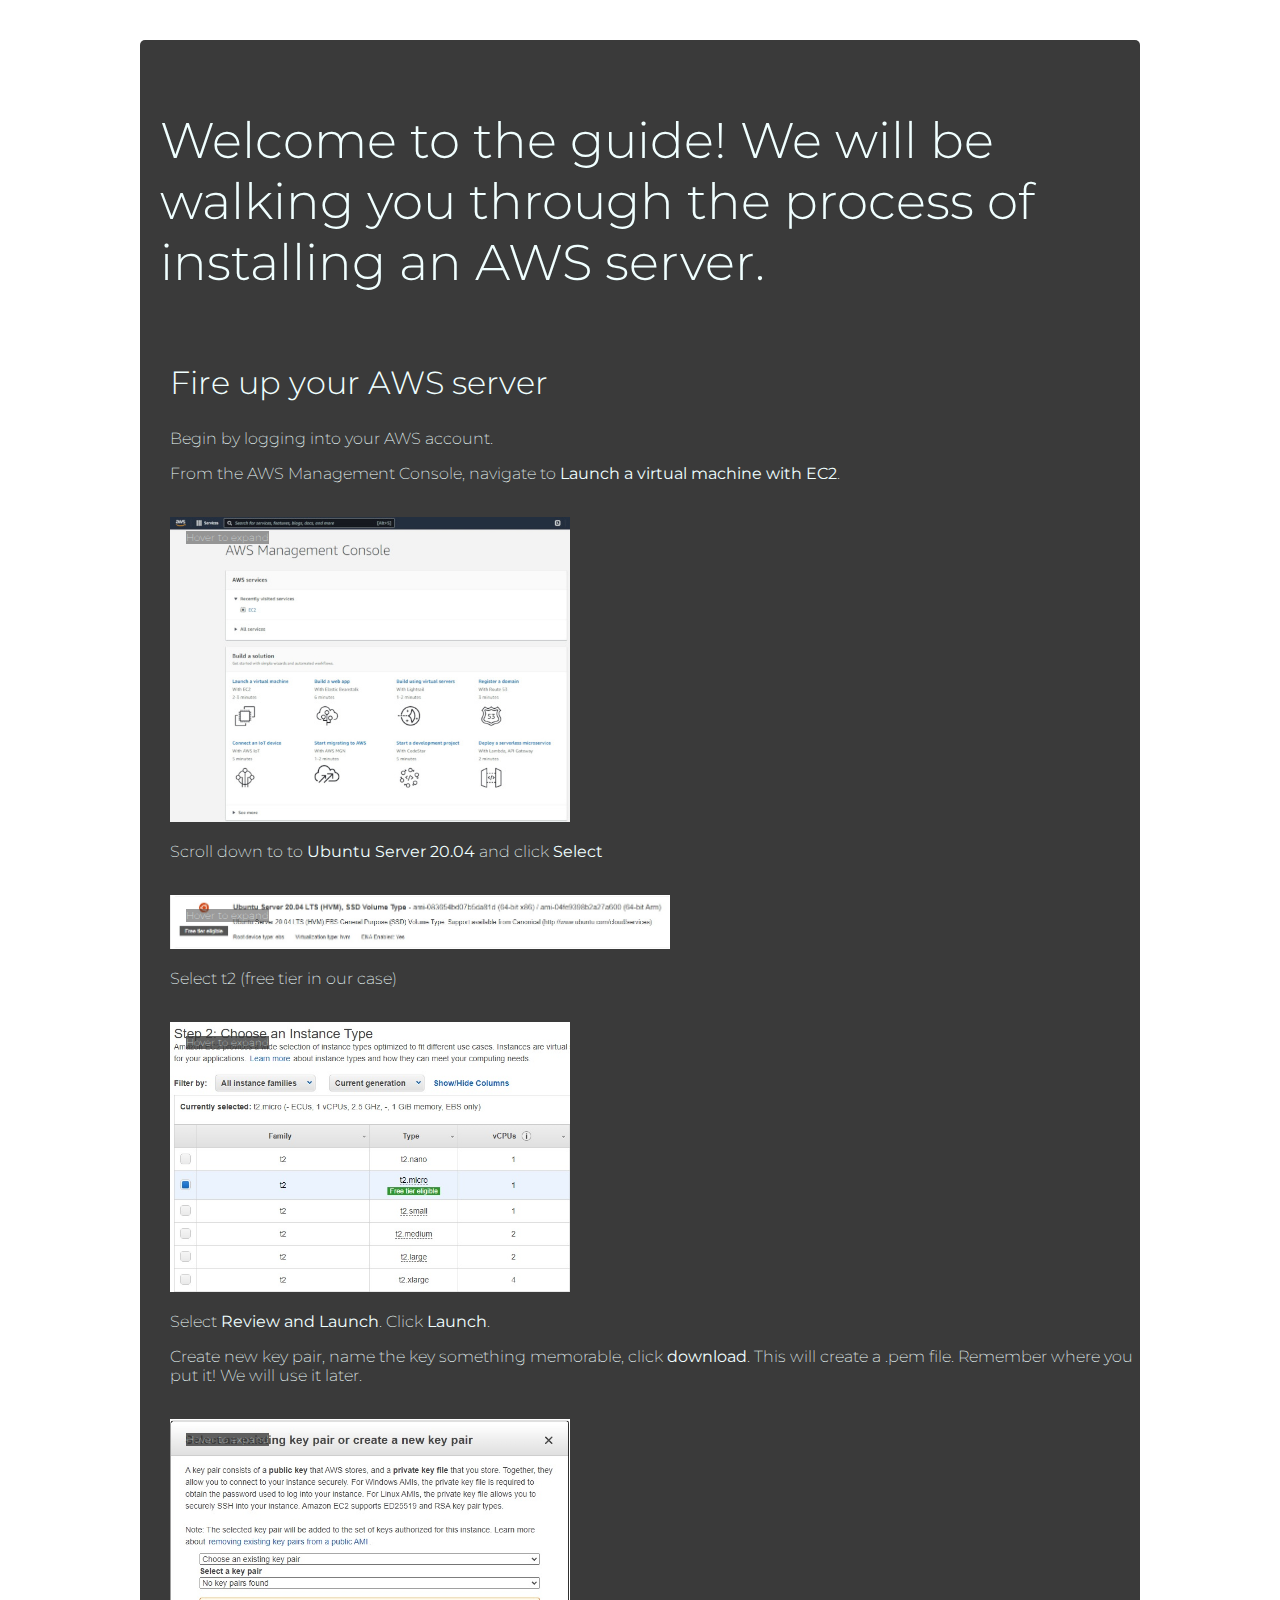
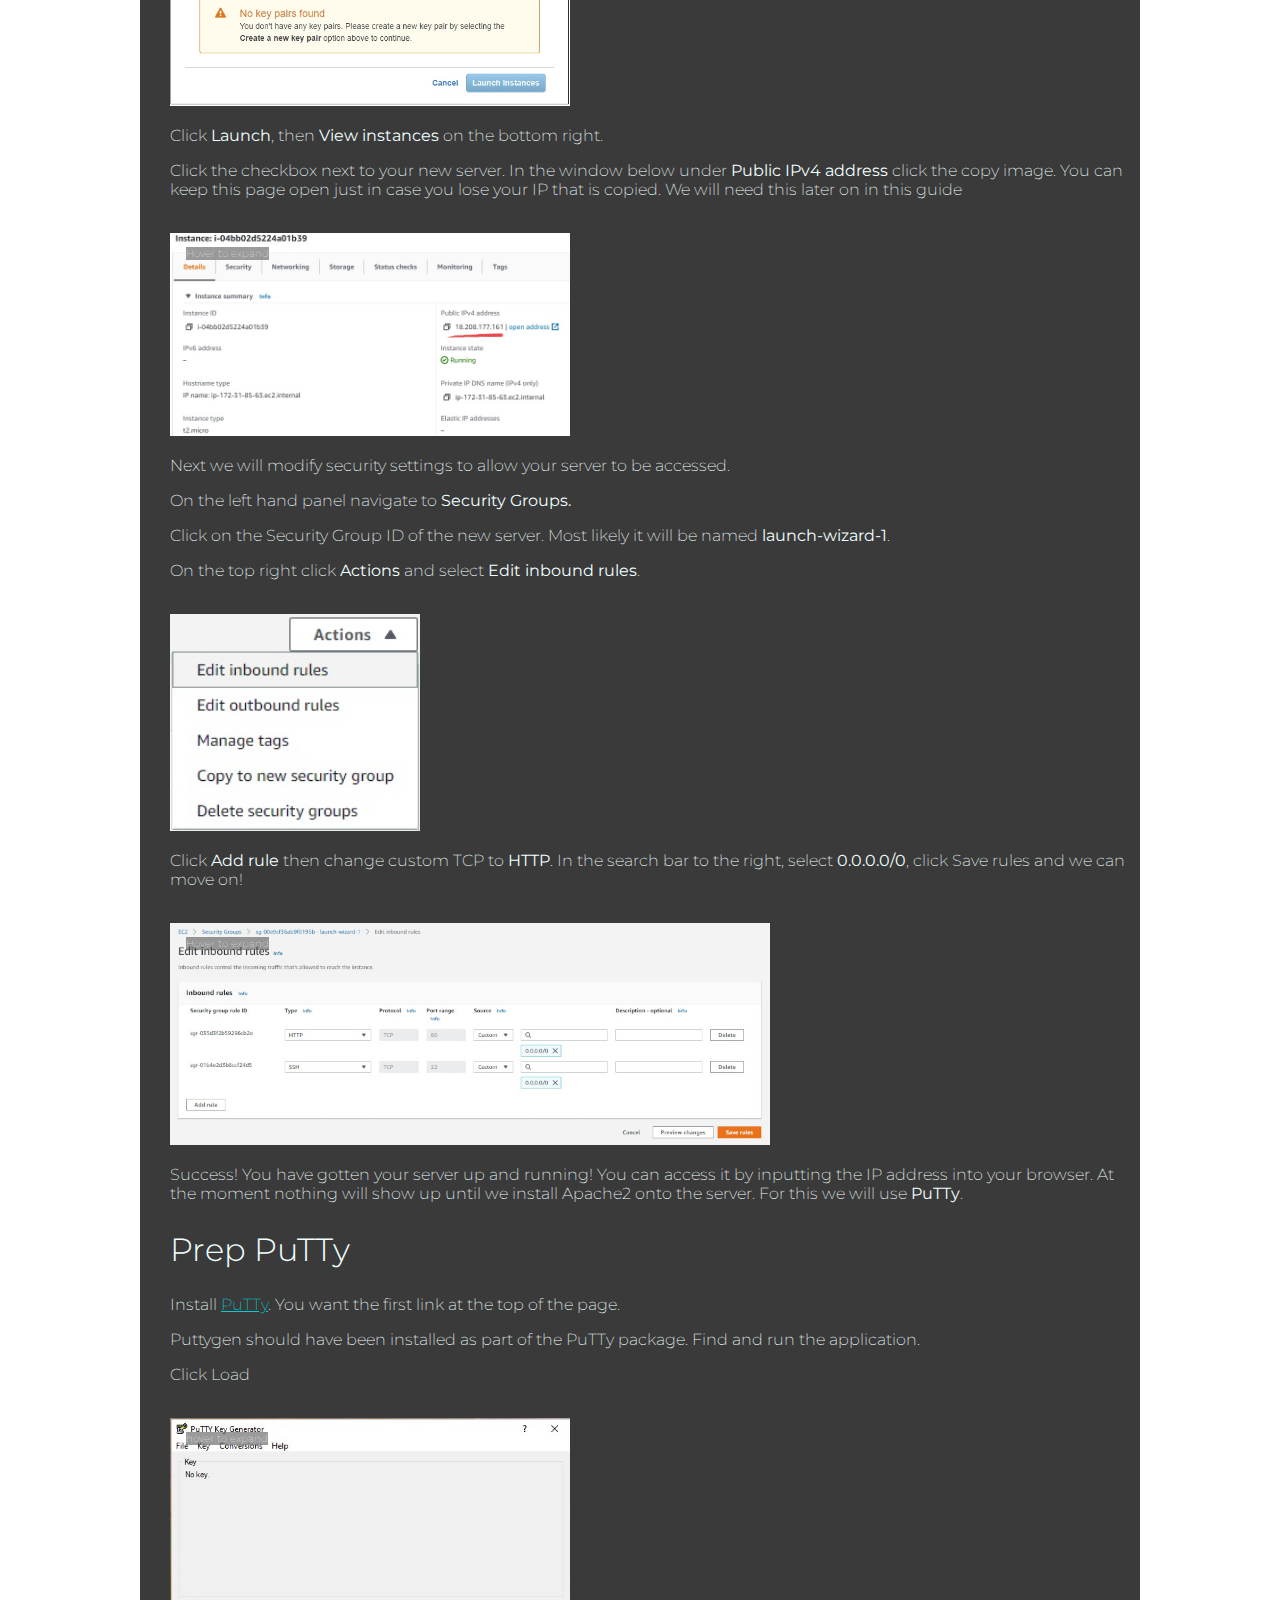
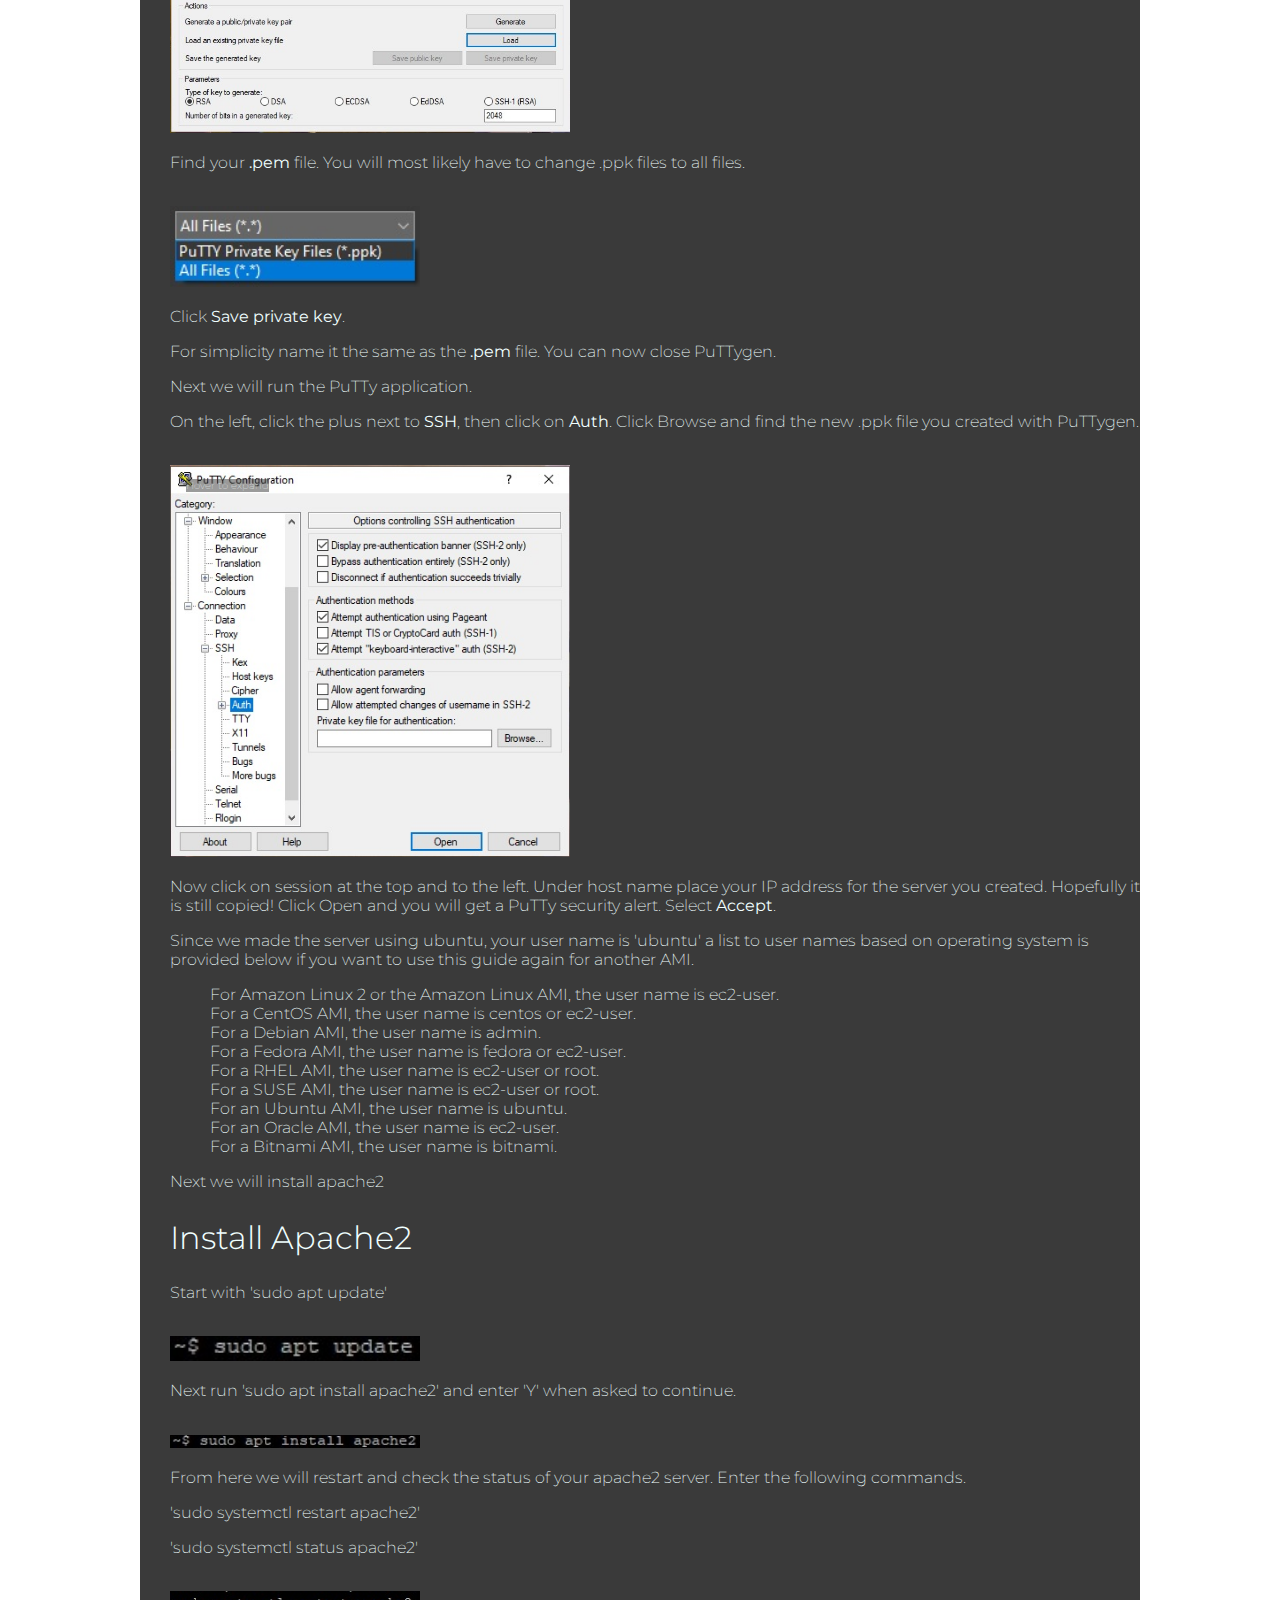
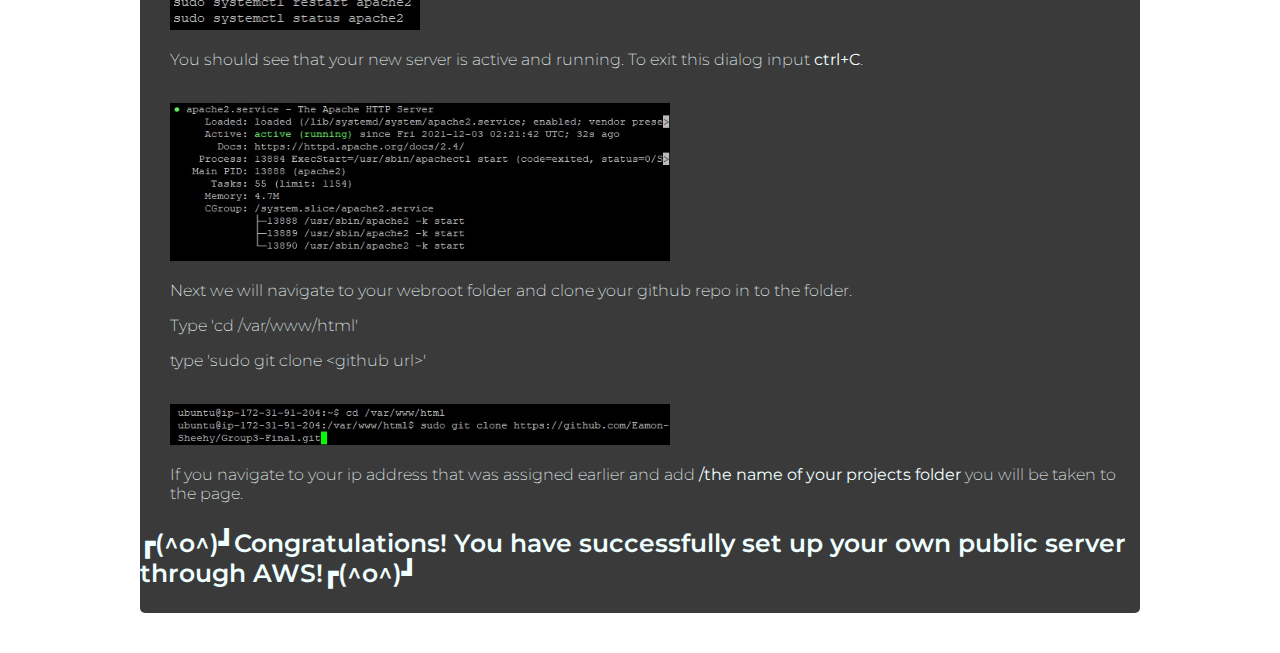
<file: index.html>
<!DOCTYPE html>
<html lang="en">
<head>
  <meta charset="UTF-8">
  <meta http-equiv="X-UA-Compatible" content="IE=edge">
  <meta name="viewport" content="width=device-width, initial-scale=1.0">
  <title>Webserver Guide using AWS</title>
  <link type="text/css" href="./assets/CSS/index.css" rel="stylesheet">
  <link href="https://fonts.googleapis.com/css2?family=Montserrat:wght@100;200;300;600&display=swap" rel="stylesheet">
</head>

<body onload="write()">
  <script type="text/javascript" src="./assets/scripts/congrats.js"></script>

  <header>

  </header>
  <div id="wrapper">
  <main>
    <h1>Guide to installing AWS server</h1><!--  invisible heading added for accessibility reasons -->
    <p id="welcome">Welcome to the guide! We will be walking you through the process of installing an AWS server.</p>

    <!-- /////////////Section 1. AWS server///////////// -->
    <div class="aws-server">
      <h2>Fire up your AWS server</h2>
      <p>Begin by logging into your AWS account.</p>

      <p>From the AWS Management Console, navigate to <b>Launch a virtual machine with EC2</b>.</p>
      <br>
      <div class="image-container">
        <img src="./assets/images/management_console.jpg" alt="instructions-image-1" class="large-image">
        <p class="hover-prompt">Hover to expand</p>
      </div>

      <p>Scroll down to to <b>Ubuntu Server 20.04</b> and click <b>Select</b></p>
      <br>
      <div class="image-container">
        <img src="./assets/images/server_selection.jpg" alt="instructions-image-2" class="wide-image" id="ubuntu-image">
        <p class="hover-prompt">Hover to expand</p>
      </div>

      <p>Select t2 (free tier in our case)</p>
      <br>
      <div class="image-container">
        <img src="./assets/images/tier_selection.jpg" alt="instructions-image-3" class="large-image">
        <p class="hover-prompt over-text">Hover to expand</p>
      </div>

      <p>Select <b>Review and Launch</b>. Click <b>Launch</b>.</p>

      <p>Create new key pair, name the key something memorable, click <b>download</b>. This will create a .pem file. Remember where you put it! We will use it later.</p>
      <br>
      <div class="image-container">
        <img src="./assets/images/key_pair.jpg" alt="instructions-image-4" class="large-image">
        <p class="hover-prompt  over-text">Hover to expand</p>
      </div>

      <p>Click <b>Launch</b>, then <b>View instances</b> on the bottom right.</p>

      <p>Click the checkbox next to your new server. In the window below under <b>Public IPv4 address</b> click the copy image. You can keep this page open just in case you lose your IP that is copied. We will need this later on in this guide</p>
      <br>
      <div class="image-container">
        <img src="./assets/images/IPv4_address.jpg" alt="instructions-image-5" class="large-image">
        <p class="hover-prompt">Hover to expand</p>
      </div>

      <p>Next we will modify security settings to allow your server to be accessed.</p>

      <p>On the left hand panel navigate to <b>Security Groups.</b></p>
      <p>Click on the Security Group ID of the new server. Most likely it will be named <b>launch-wizard-1</b>.</p>
      <p>On the top right click <b>Actions</b> and select <b> Edit inbound rules</b>.</p>
      <br>
      <div class="image-container">
        <img src="./assets/images/actions.jpg" alt="instructions-image-6" class="small-image">
      </div>
      <p> Click <b>Add rule</b> then change custom TCP to <b>HTTP</b>. In the search bar to the right, select <b>0.0.0.0/0</b>, click Save rules and we can move on!</p>
      <br>
      <div class="image-container">
        <img src="./assets/images/inbound_rules.jpg" alt="instructions-image-7" id="inbound-image">
        <p class="hover-prompt">Hover to expand</p>
      </div>

      <p>Success! You have gotten your server up and running! You can access it by inputting the IP address into your browser. At the moment nothing will show up until we install Apache2 onto the server. For this we will use <b>PuTTy</b>.</p>
    </div>
    <!-- /////////////Section 2. PuTTy///////////// -->
    <div class="putty">
      <h2>Prep PuTTy</h2>

      <p>Install <a href="https://www.putty.org/">PuTTy</a>. You want the first link at the top of the page.</p>

      <p>Puttygen should have been installed as part of the PuTTy package. Find and run the application.</p>

      <p>Click Load</p>
      <br>
      <div class="image-container">
        <img src="./assets/images/putty_load.jpg" alt="instructions-image-8" class="large-image">
        <p class="hover-prompt">hover to expand</p>
      </div>

      <p>Find your <b>.pem</b> file. You will most likely have to change .ppk files to all files.</p>
      <br>
      <div class="image-container">
        <img src="./assets/images/ppk_all.jpg" alt="instructions-image-9" class="small-image">
      </div>

      <p>Click <b>Save private key</b>.</p>

      <p>For simplicity name it the same as the <b>.pem</b> file. You can now close PuTTygen.</p>

      <p class="section-header">Next we will run the PuTTy application.</p>

      <p>On the left, click the plus next to <b>SSH</b>, then click on <b>Auth</b>. Click Browse and find the new .ppk file you created with PuTTygen.</p>
      <br>
      <div class="image-container">
        <img src="./assets/images/ssh_auth.jpg" alt="instructions-image-10" class="large-image">
        <p class="hover-prompt">Hover to expand</p>
      </div>

      <p>Now click on session at the top and to the left. Under host name place your IP address for the server you created. Hopefully it is still copied! Click Open and you will get a PuTTy security alert. Select <b>Accept</b>.</p>

      <p>Since we made the server using ubuntu, your user name is 'ubuntu'
      a list to user names based on operating system is provided below if you want to use this guide again for another AMI.</p>

      <ul>
        <li>For Amazon Linux 2 or the Amazon Linux AMI, the user name is ec2-user.</li>
        <li>For a CentOS AMI, the user name is centos or ec2-user.</li>
        <li>For a Debian AMI, the user name is admin.</li>
        <li>For a Fedora AMI, the user name is fedora or ec2-user.</li>
        <li>For a RHEL AMI, the user name is ec2-user or root.</li>
        <li>For a SUSE AMI, the user name is ec2-user or root.</li>
        <li>For an Ubuntu AMI, the user name is ubuntu.</li>
        <li>For an Oracle AMI, the user name is ec2-user.</li>
        <li>For a Bitnami AMI, the user name is bitnami.</li>
      </ul>

      <p class="section-header">Next we will install apache2</p>
    </div>
    <!-- /////////////Section 3. Installing Apache2///////////// -->
    <div class="apache2">
      <h2>Install Apache2</h2>
      <p>Start with 'sudo apt update'</p>
      <br>
      <div class="image-container">
        <img src="./assets/images/apt_update.jpg" alt="instructions-image-11" class="small-image">
      </div>

      <p>Next run 'sudo apt install apache2' and enter 'Y' when asked to continue.</p>
      <br>
      <div class="image-container">
        <img src="./assets/images/install_apache.jpg" alt="instructions-image-12" class="small-image">
      </div>

      <p>From here we will restart and check the status of your apache2 server. Enter the following commands.</p>

      <p>'sudo systemctl restart apache2'</p>

      <p>'sudo systemctl status apache2'</p>
      <br>
      <div class="image-container">
        <img src="./assets/images/systemctl.jpg" alt="instructions-image-13" class="small-image">
      </div>

      <p>You should see that your new server is active and running. To exit this dialog input <b>ctrl+C</b>.</p>
      <br>
      <div class="image-container">
        <img src="./assets/images/status.jpg" alt="instructions-image-14" class="wide-image">
      </div>

      <p>Next we will navigate to your webroot folder and clone your github repo in to the folder.</p>

      <p>Type 'cd /var/www/html'</p>

      <p>type 'sudo git clone &#60github url&#62'</p>
      <br>
      <div class="image-container">
        <img src="./assets/images/git_clone.jpg" alt="instructions-image-15" class="wide-image">
      </div>

      <p>If you navigate to your ip address that was assigned earlier and add <b>/the name of your projects folder</b> you will be taken to the page.</p>
      <!-- probably an image -->
    </div>

    <p id="congrats"></p>
    <p id="congrats-invisible">Congratulations! You have successfully set up your own public server through AWS.</p>

  </main>
</div>
  <footer>

  </footer>
</body>

</html>
</file>
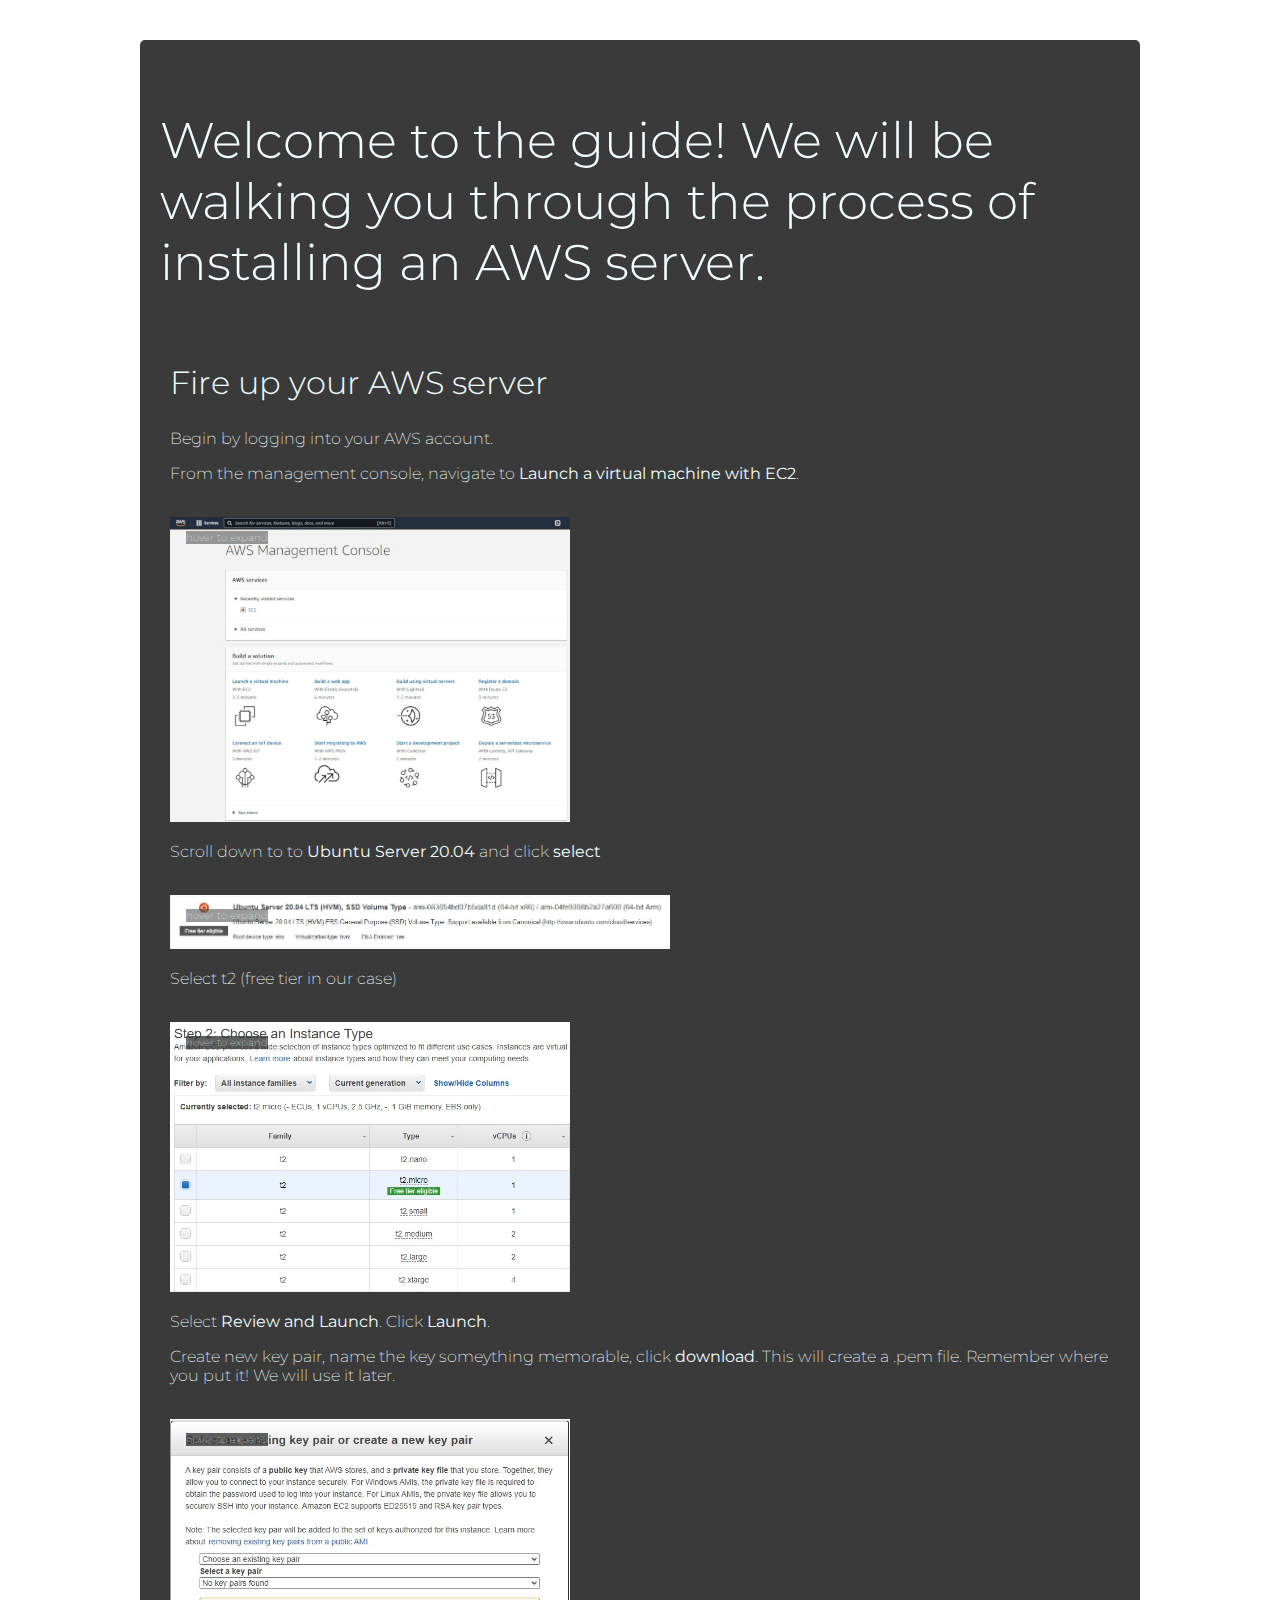
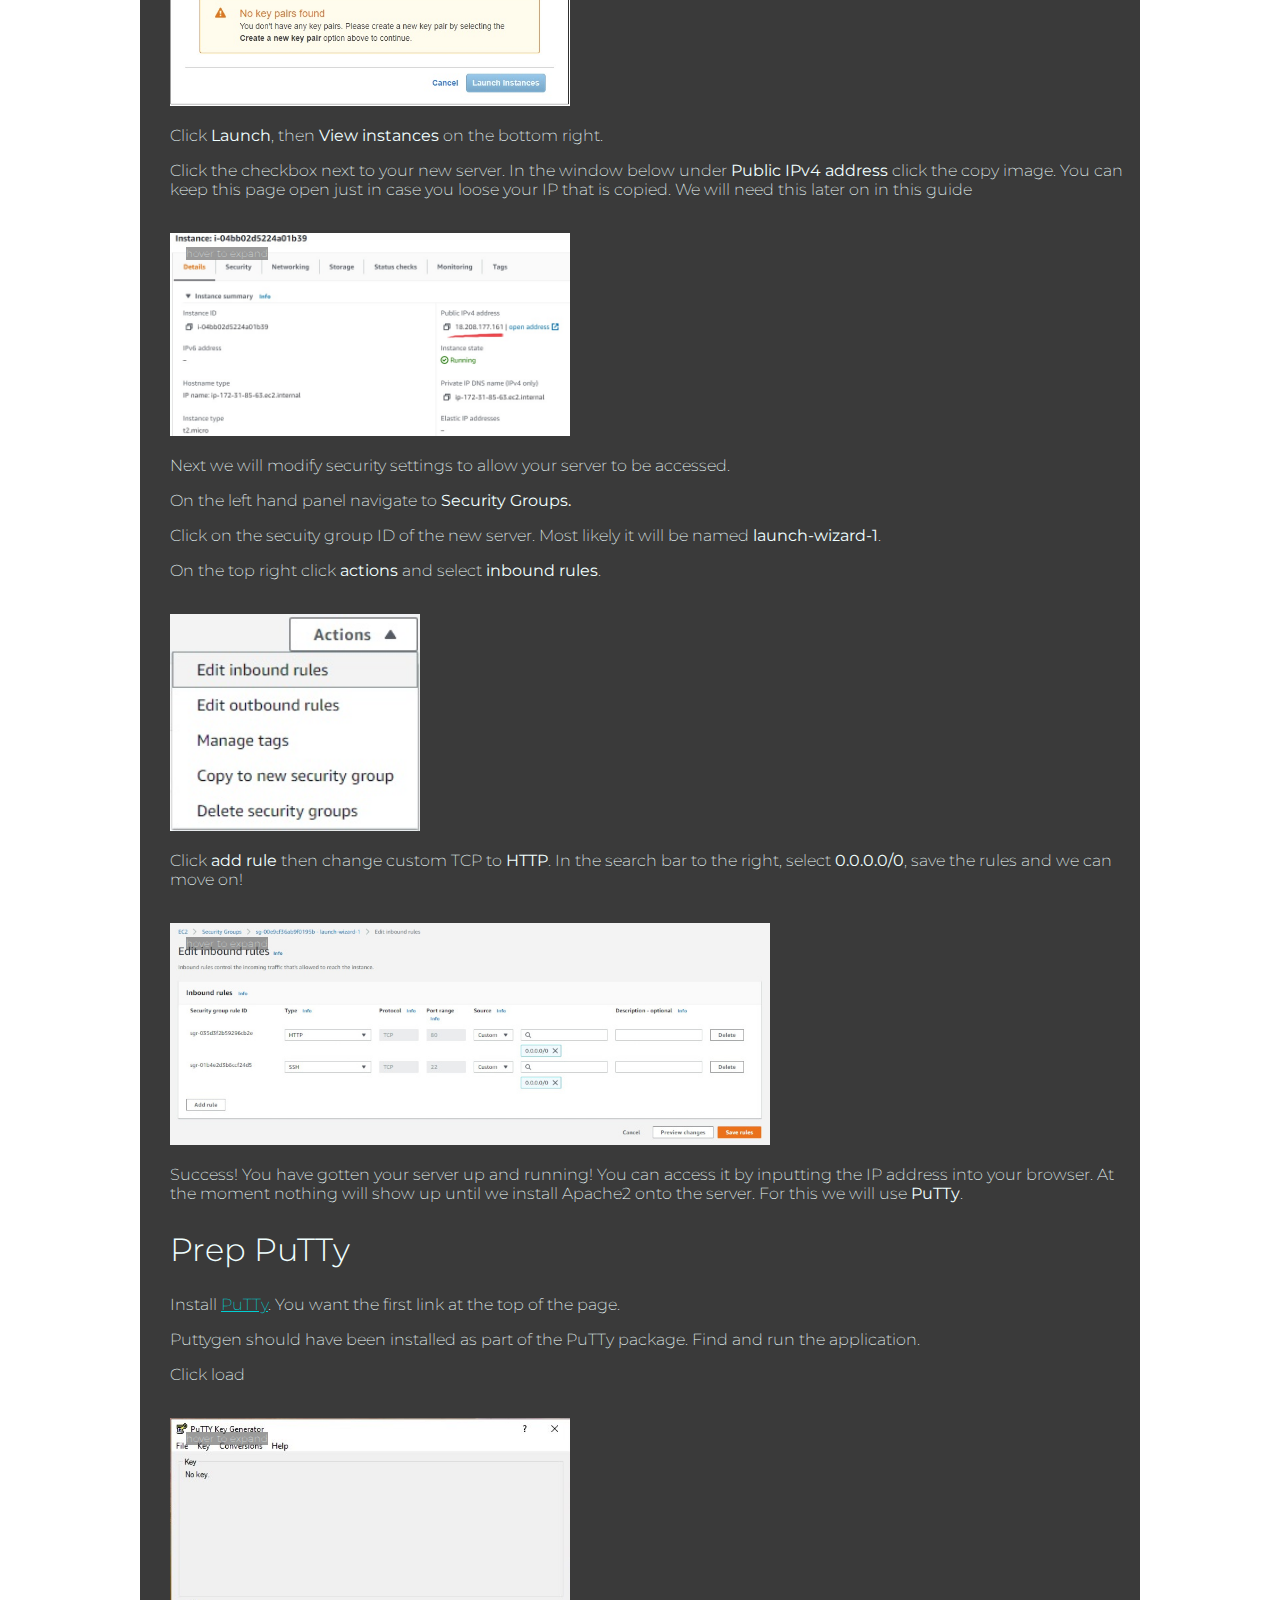
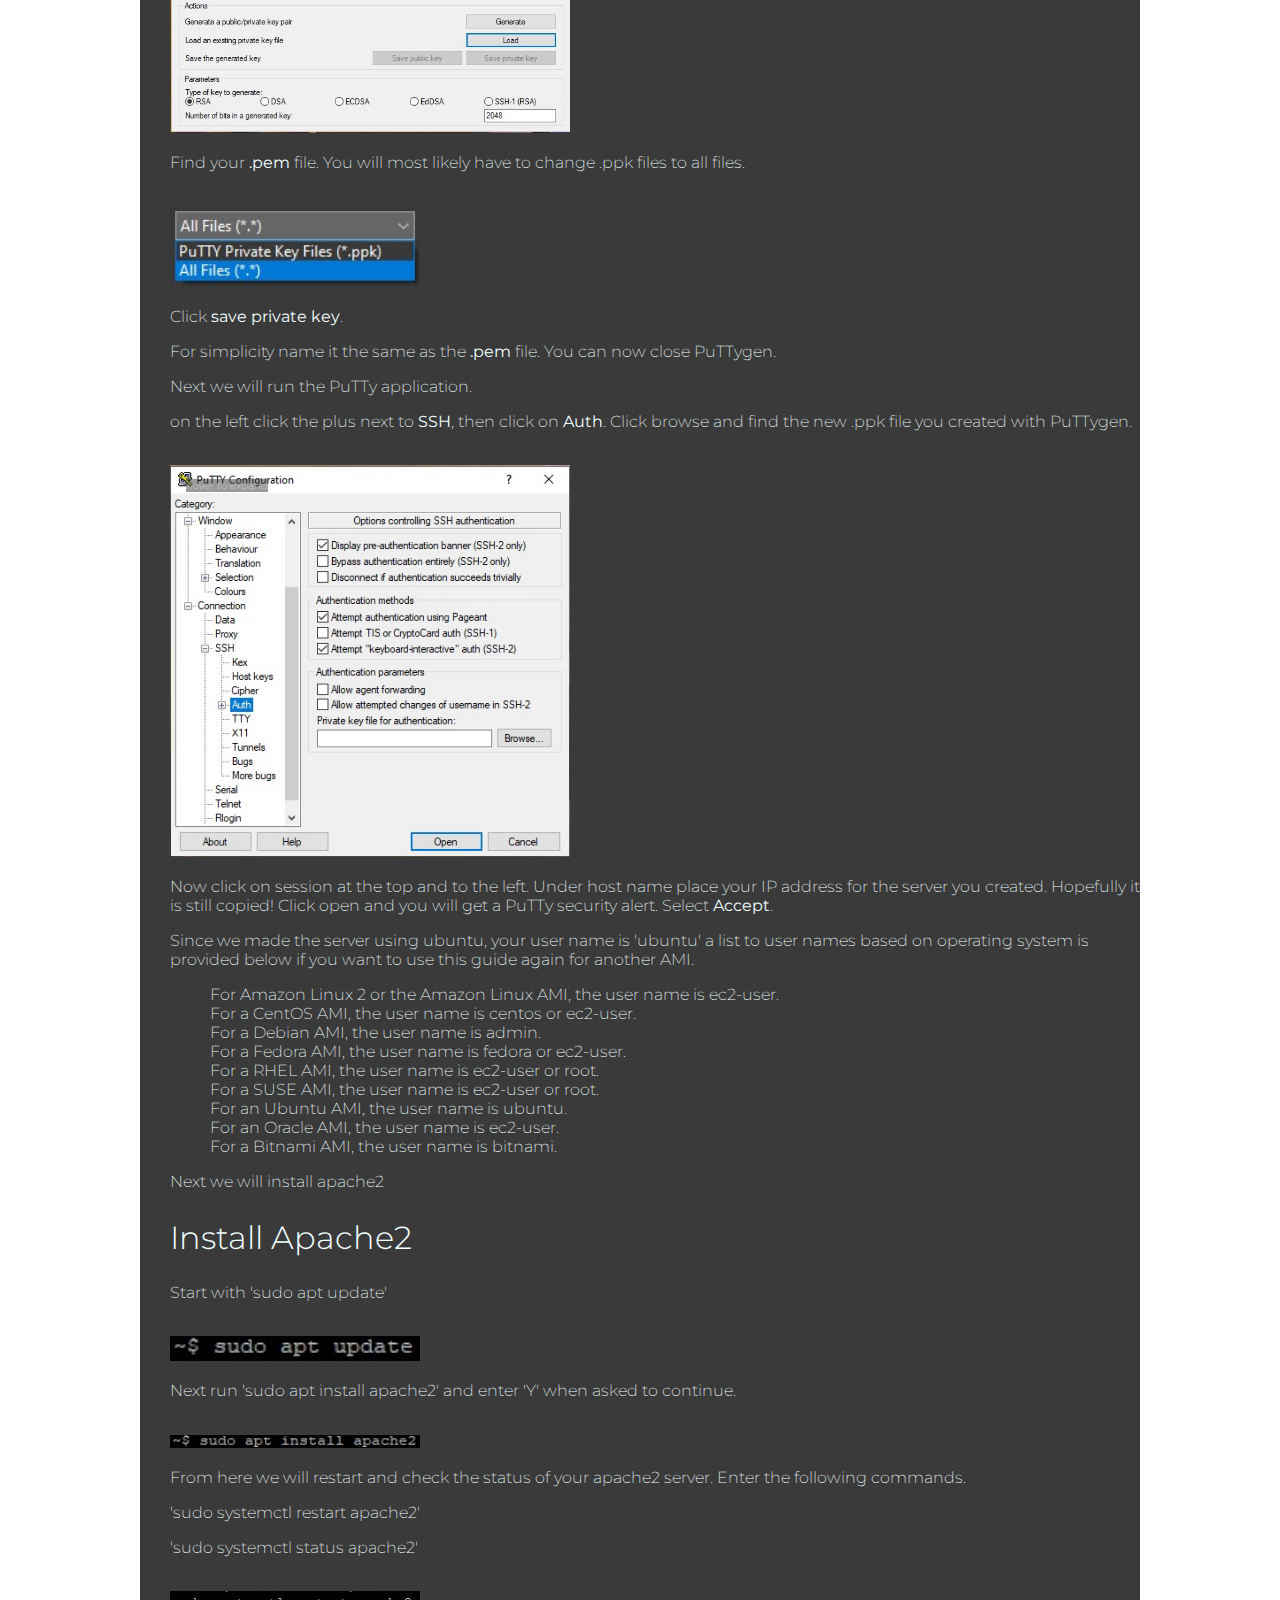
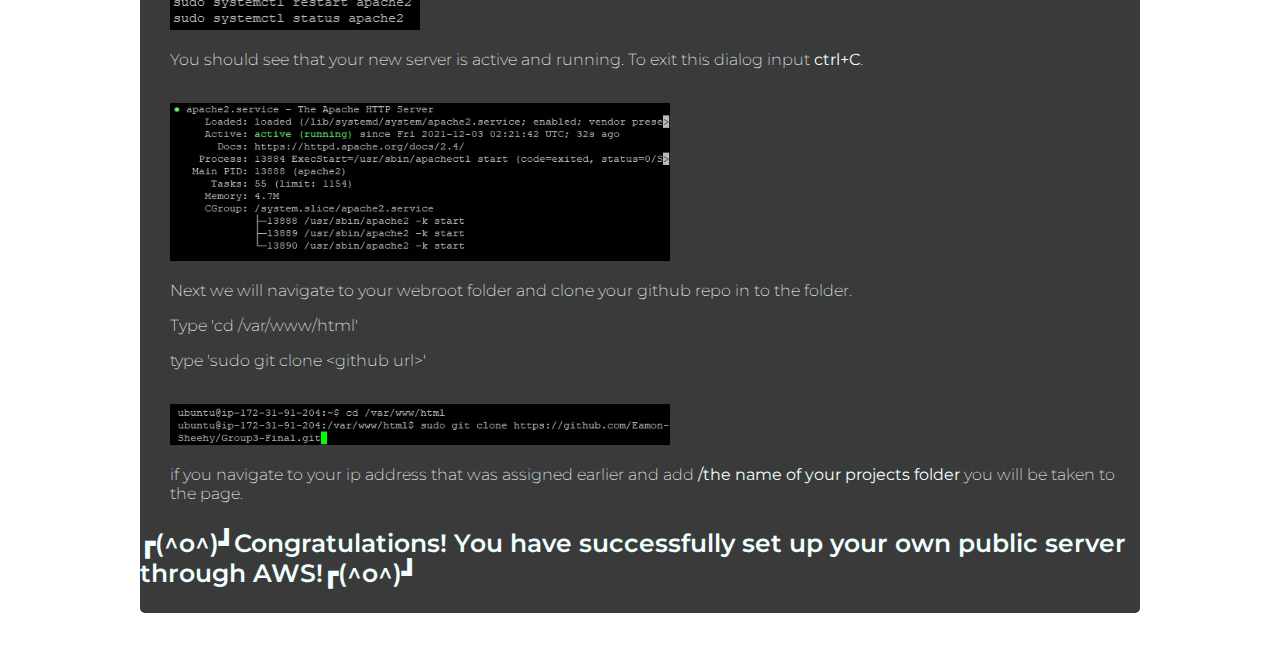
<file: index-vr2.html>
<!DOCTYPE html>
<html lang="en">
<head>
  <meta charset="UTF-8">
  <meta http-equiv="X-UA-Compatible" content="IE=edge">
  <meta name="viewport" content="width=device-width, initial-scale=1.0">
  <title>Webserver Guide using AWS</title>
  <link type="text/css" href="./assets/CSS/index.css" rel="stylesheet">
  <link href="https://fonts.googleapis.com/css2?family=Montserrat:wght@100;200;300;600&display=swap" rel="stylesheet">
</head>

<body onload="write()">
  <script type="text/javascript" src="./assets/scripts/congrats.js"></script>

  <header>

  </header>
  <div id="wrapper">
  <main>
    <h1>Guide to installing AWS server</h1><!--  invisible heading added for accessibility reasons -->
    <p id="welcome">Welcome to the guide! We will be walking you through the process of installing an AWS server.</p>

    <!-- /////////////Section 1. AWS server///////////// -->
    <div class="aws-server">
      <h2>Fire up your AWS server</h2>
      <p>Begin by logging into your AWS account.</p>

      <p>From the management console, navigate to <b>Launch a virtual machine with EC2</b>.</p>
      <br>
      <div class="image-container">
        <img src="./assets/images/management_console.jpg" alt="instructions-image-1" class="large-image">
        <p class="hover-prompt">hover to expand</p>
      </div>

      <p>Scroll down to to <b>Ubuntu Server 20.04</b> and click <b>select</b></p>
      <br>
      <div class="image-container">
        <img src="./assets/images/server_selection.jpg" alt="instructions-image-2" class="wide-image" id="ubuntu-image">
        <p class="hover-prompt">hover to expand</p>
      </div>

      <p>Select t2 (free tier in our case)</p>
      <br>
      <div class="image-container">
        <img src="./assets/images/tier_selection.jpg" alt="instructions-image-3" class="large-image">
        <p class="hover-prompt over-text">hover to expand</p>
      </div>

      <p>Select <b>Review and Launch</b>. Click <b>Launch</b>.</p>

      <p>Create new key pair, name the key someything memorable, click <b>download</b>. This will create a .pem file. Remember where you put it! We will use it later.</p>
      <br>
      <div class="image-container">
        <img src="./assets/images/key_pair.jpg" alt="instructions-image-4" class="large-image">
        <p class="hover-prompt  over-text">hover to expand</p>
      </div>

      <p>Click <b>Launch</b>, then <b>View instances</b> on the bottom right.</p>

      <p>Click the checkbox next to your new server. In the window below under <b>Public IPv4 address</b> click the copy image. You can keep this page open just in case you loose your IP that is copied. We will need this later on in this guide</p>
      <br>
      <div class="image-container">
        <img src="./assets/images/IPv4_address.jpg" alt="instructions-image-5" class="large-image">
        <p class="hover-prompt">hover to expand</p>
      </div>

      <p>Next we will modify security settings to allow your server to be accessed.</p>

      <p>On the left hand panel navigate to <b>Security Groups.</b></p>
      <p>Click on the secuity group ID of the new server. Most likely it will be named <b>launch-wizard-1</b>.</p>
      <p>On the top right click <b>actions</b> and select <b>inbound rules</b>.</p>
      <br>
      <div class="image-container">
        <img src="./assets/images/actions.jpg" alt="instructions-image-6" class="small-image">
      </div>
      <p> Click <b>add rule</b> then change custom TCP to <b>HTTP</b>. In the search bar to the right, select <b>0.0.0.0/0</b>, save the rules and we can move on!</p>
      <br>
      <div class="image-container">
        <img src="./assets/images/inbound_rules.jpg" alt="instructions-image-7" id="inbound-image">
        <p class="hover-prompt">hover to expand</p>
      </div>

      <p>Success! You have gotten your server up and running! You can access it by inputting the IP address into your browser. At the moment nothing will show up until we install Apache2 onto the server. For this we will use <b>PuTTy</b>.</p>
    </div>
    <!-- /////////////Section 2. PuTTy///////////// -->
    <div class="putty">
      <h2>Prep PuTTy</h2>

      <p>Install <a href="https://www.putty.org/">PuTTy</a>. You want the first link at the top of the page.</p>

      <p>Puttygen should have been installed as part of the PuTTy package. Find and run the application.</p>

      <p>Click load</p>
      <br>
      <div class="image-container">
        <img src="./assets/images/putty_load.jpg" alt="instructions-image-8" class="large-image">
        <p class="hover-prompt">hover to expand</p>
      </div>

      <p>Find your <b>.pem</b> file. You will most likely have to change .ppk files to all files.</p>
      <br>
      <div class="image-container">
        <img src="./assets/images/ppk_all.jpg" alt="instructions-image-9" class="small-image">
      </div>

      <p>Click <b>save private key</b>.</p>

      <p>For simplicity name it the same as the <b>.pem</b> file. You can now close PuTTygen.</p>

      <p class="section-header">Next we will run the PuTTy application.</p>

      <p>on the left click the plus next to <b>SSH</b>, then click on <b>Auth</b>. Click browse and find the new .ppk file you created with PuTTygen.</p>
      <br>
      <div class="image-container">
        <img src="./assets/images/ssh_auth.jpg" alt="instructions-image-10" class="large-image">
        <p class="hover-prompt">hover to expand</p>
      </div>

      <p>Now click on session at the top and to the left. Under host name place your IP address for the server you created. Hopefully it is still copied! Click open and you will get a PuTTy security alert. Select <b>Accept</b>.</p>

      <p>Since we made the server using ubuntu, your user name is 'ubuntu'
      a list to user names based on operating system is provided below if you want to use this guide again for another AMI.</p>

      <ul>
        <li>For Amazon Linux 2 or the Amazon Linux AMI, the user name is ec2-user.</li>
        <li>For a CentOS AMI, the user name is centos or ec2-user.</li>
        <li>For a Debian AMI, the user name is admin.</li>
        <li>For a Fedora AMI, the user name is fedora or ec2-user.</li>
        <li>For a RHEL AMI, the user name is ec2-user or root.</li>
        <li>For a SUSE AMI, the user name is ec2-user or root.</li>
        <li>For an Ubuntu AMI, the user name is ubuntu.</li>
        <li>For an Oracle AMI, the user name is ec2-user.</li>
        <li>For a Bitnami AMI, the user name is bitnami.</li>
      </ul>

      <p class="section-header">Next we will install apache2</p>
    </div>
    <!-- /////////////Section 3. Installing Apache2///////////// -->
    <div class="apache2">
      <h2>Install Apache2</h2>
      <p>Start with 'sudo apt update'</p>
      <br>
      <div class="image-container">
        <img src="./assets/images/apt_update.jpg" alt="instructions-image-11" class="small-image">
      </div>

      <p>Next run 'sudo apt install apache2' and enter 'Y' when asked to continue.</p>
      <br>
      <div class="image-container">
        <img src="./assets/images/install_apache.jpg" alt="instructions-image-12" class="small-image">
      </div>

      <p>From here we will restart and check the status of your apache2 server. Enter the following commands.</p>

      <p>'sudo systemctl restart apache2'</p>

      <p>'sudo systemctl status apache2'</p>
      <br>
      <div class="image-container">
        <img src="./assets/images/systemctl.jpg" alt="instructions-image-13" class="small-image">
      </div>

      <p>You should see that your new server is active and running. To exit this dialog input <b>ctrl+C</b>.</p>
      <br>
      <div class="image-container">
        <img src="./assets/images/status.jpg" alt="instructions-image-14" class="wide-image">
      </div>

      <p>Next we will navigate to your webroot folder and clone your github repo in to the folder.</p>

      <p>Type 'cd /var/www/html'</p>

      <p>type 'sudo git clone &#60github url&#62'</p>
      <br>
      <div class="image-container">
        <img src="./assets/images/git_clone.jpg" alt="instructions-image-15" class="wide-image">
      </div>

      <p>if you navigate to your ip address that was assigned earlier and add <b>/the name of your projects folder</b> you will be taken to the page.</p>
      <!-- probably an image -->
    </div>

    <p id="congrats"></p>
    <p id="congrats-invisible">Congratulations! You have successfully set up your own public server through AWS.</p>

  </main>
</div>
  <footer>

  </footer>
</body>

</html>
</file>
<file: assets/CSS/index.css>
body {
  background-color: white;
}

main {
  float: right;
  font-family: 'Gill Sans', 'Gill Sans MT', Calibri, 'Trebuchet MS', sans-serif;
  margin-bottom: 40px;
  border-radius: 5px;
  background-color: rgb(58 58 58);
  
}

/* 940px is the standard width for wrappers, and margin:20px auto; centers the wrapper, 
if any containers are not inside the div id:wrapper, then they will not be affected by the limited
940px width */
div#wrapper {
  width: 1000px;
  margin: 40px auto;
}
  
/* style for text including the hover prompt over large images */
h1 {
  display: none;
}

h2 {
  font-family: 'Montserrat', sans-serif;
  color: azure;
  font-weight: 300;
  font-size: 2em;
}

p {
  font-family: 'Montserrat', sans-serif;
  font-weight: 200;
  color: azure;
}

li {
  font-family: 'Montserrat', sans-serif;
  font-weight: 200;
  color: azure;
}

ul {
  list-style: none;
}

a {
  color: darkturquoise;
}

#welcome {
  font-size: 50px;
  font-weight: 300;
  padding: 20px;
}

#congrats {
  font-size: 25px;
  font-weight: 600;
}

#congrats-invisible {
  display: none;
}

.hover-prompt {
  font-size: 10px;
  font-weight: 100;
  opacity: 0.5;
  position: absolute;
  top: 4px;
  left: 16px;
}

.aws-server, .putty, .apache2 {
  background-color: rgb(58 58 58);
  padding-left: 30px;
}

p, h2, li, ul, b {
  background-color: rgb(58 58 58);
}

/* style specifically for two instances of the hover prompt because they're positioned over text,
 making them hard to read at 50% opacity. */
.over-text {
  opacity: 0.8;
}

.large-image {
  width: 400px;
}

.image-container {
  display: inline-block;
  position: relative;
  text-align: center;
  color: white;
}

/* style for the various sizes of images. Most fall into small, large, or wide category except
for two images-- image 2 (ubuntu-image) because it's short while relatively wide
and image 7 (inbound-image) because it's wide but taller than all the other wide images */
.large-image:hover {
  transform: scale(1.5);
  position: relative;
  left: 100px;
}

img:hover ~ .hover-prompt {
  display: none;
}

.wide-image {
  width: 500px;
}

.small-image {
  width: 250px;
}

#ubuntu-image:hover {
  transform: scale(1.5);
  position: relative;
  left: 125px;
}

#inbound-image {
  width: 600px;
}

#inbound-image:hover {
  transform: scale(1.5);
  position: relative;
  left: 150px;
}
</file>
